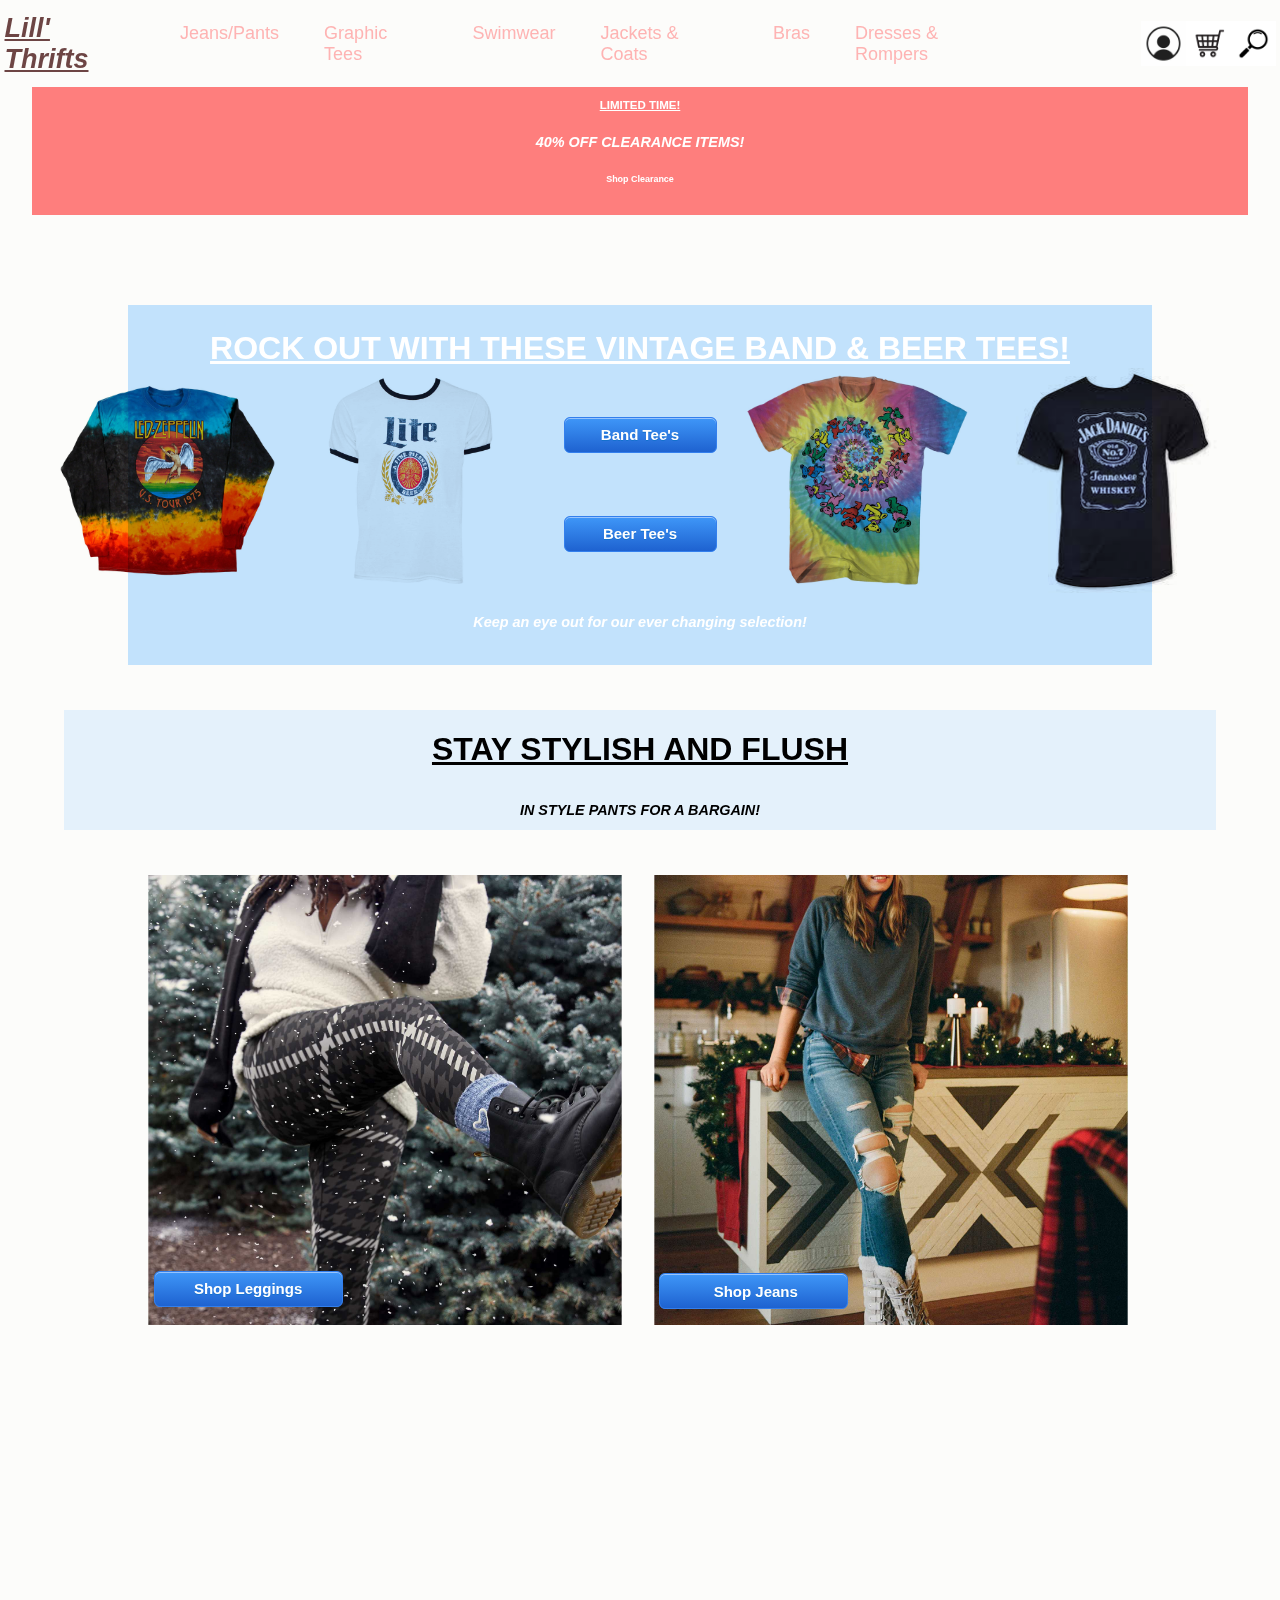
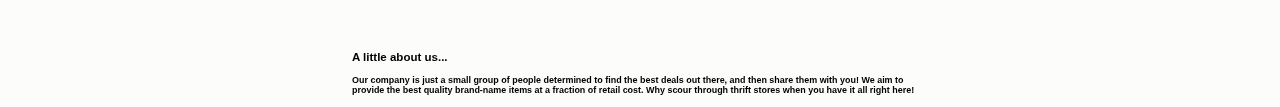
<file: index.html>
<!DOCTYPE html>
<html lang="en">
<head>
    <meta charset="UTF-8">
    <meta http-equiv="X-UA-Compatible" content="IE=edge">
    <meta name="viewport" content="width=device-width, initial-scale=1.0">
    <link rel="stylesheet" href="styles.css">
    <link rel="icon" href="images/titleIcon.jpeg" type="image/x-icon">
    <title>Lill' Thrift's</title>
</head>
<body>
    <section id="titleBar"> 
        <div id="titleBarLeft">
            <header  id="title">Lill' Thrifts</header>
            <ul id="titleBarLinks">
                <li><a href="JeansPants/jeanspants.html">Jeans/Pants</a></li>
                <li><a href="">Graphic Tees</a></li>
                <li><a href="">Swimwear</a></li>
                <li><a href="">Jackets & Coats</a></li>
                <li><a href="">Bras</a></li>
                <li><a href="">Dresses & Rompers</a></li>
            </ul>
        </div>
        
        <div id="titleBarRight">
            <img src="images/profileIcon.jpg" class ="titleImg">
            <img src="images/shoppingCart.jpg" class ="titleImg">
            <img src="images/searchIcon.jpg" class ="titleImg"> 
        </div>
    </section>
    <section id="topBanner">
        <h3 id="topBannerHeader">LIMITED TIME!</h3>
        <h2>40% OFF CLEARANCE ITEMS!</h2>
        <h4><a href="" id="bannerLink">Shop Clearance</a></h4>
    </section>
    <section id="bandTees">
        <img src="images/ledZep.jpg" id="ledZepTeeImg">
        <img src="images/millerLiteTee.jpg" id="millerLiteTeeImg">
        <img src="images/gratefulDeadTee.jpeg" id="gratefulDeadTeeImg">
        <img src="images/jackDanielsTee.jpeg" id="jackDanielsTeeImg">
        <h1 id="bandTeeHead">ROCK OUT WITH THESE VINTAGE BAND & BEER TEES!</h1>
        <h2 id="bandTeeFoot">Keep an eye out for our ever changing selection!</h2>
        <form action=""><input type="button" class="redirectButton" value="Band Tee's" id="bandTeeButton" class="button"></form>
        <form action=""><input type="button" class="redirectButton" value="Beer Tee's" id="beerTeeButton"></form>
    </section>
    <div id="jeansLeggingsTitle">
        <h1>STAY STYLISH AND FLUSH</h1>
        <h2>IN STYLE PANTS FOR A BARGAIN!</h2> 
    </div>
    <section id="jeansLeggings">      
        <form action=""><input type="button" class="redirectButton" value=" Shop Jeans" id="jeanButton"></form>
        <form action=""><input type="button" class="redirectButton" value="Shop Leggings" id="leggingButton"></form> 
    </section>  
    <section id="aboutUs">
        <h3>A little about us...</h1>
        <h4>Our company is just a small group of people determined to find the best deals out there, and then share them with you! 
            We aim to provide the best quality brand-name items at a fraction of retail cost.
            Why scour through thrift stores when you have it all right here! </h3>
    </section> 
</body>
</html>
</file>
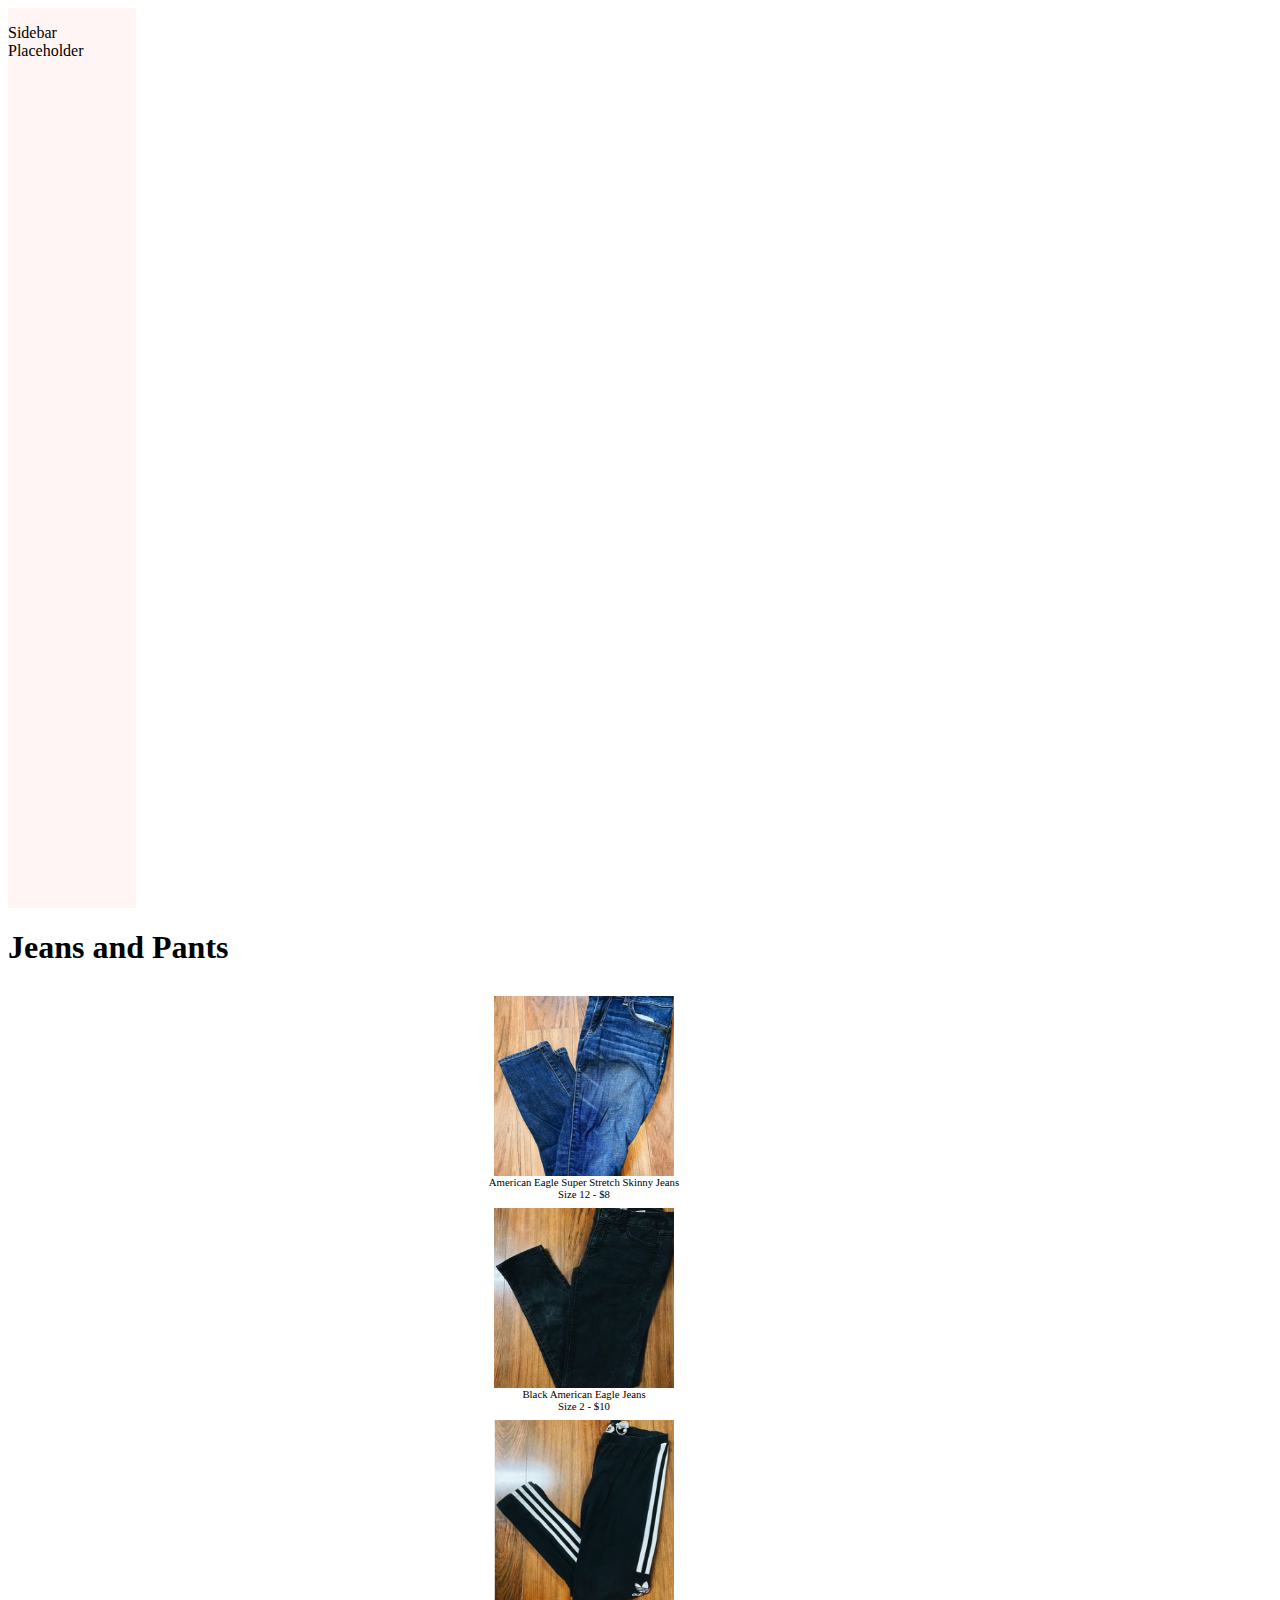
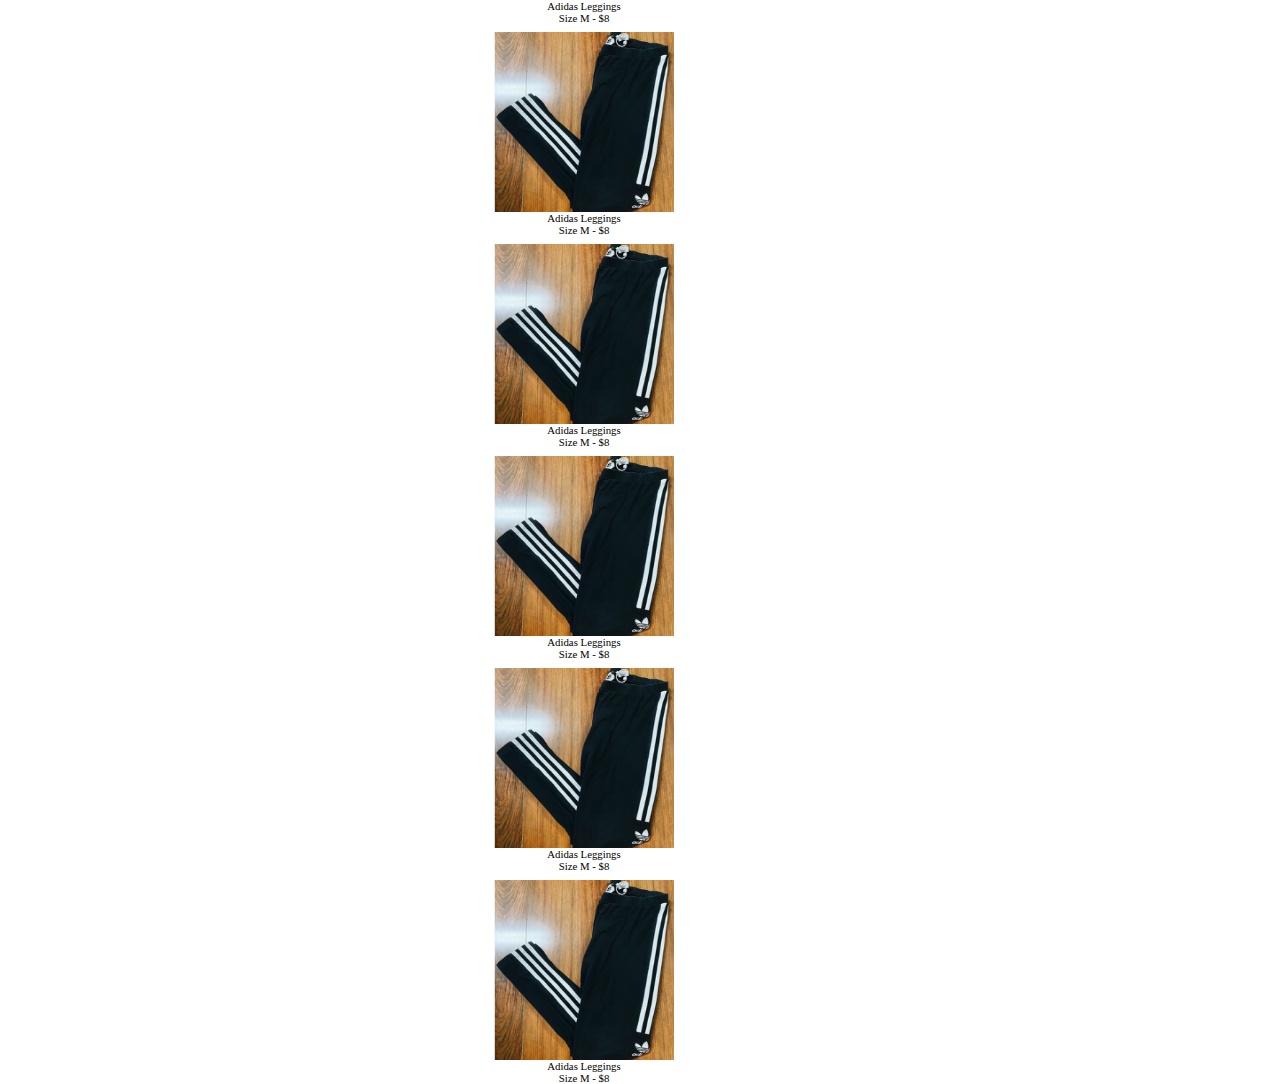
<file: JeansPants/jeanspants.html>
<!DOCTYPE html>
<html lang="en">
<head>
    <meta charset="UTF-8">
    <meta http-equiv="X-UA-Compatible" content="IE=edge">
    <meta name="viewport" content="width=device-width, initial-scale=1.0">
    <link rel="stylesheet" href="jeanspants.css">
    <title>Document</title>
</head>
<body>
    <section id="sideBar">
        <p>Sidebar Placeholder</p>
    </section>
    <section id="mainGrid">
    <h1>Jeans and Pants</h1>
    <div class="row">
        <div class="column">
            <img src="images/jean1.png" class="grid-item">American Eagle Super Stretch Skinny Jeans<br>Size 12 - $8</img>
            <img src="images/jean2.png" class="grid-item">Black American Eagle Jeans<br>Size 2 - $10</img>
            <div class="grid-item"></div>
    </div>
    <div class="column">
        <img src="images/sweatpants1.png" class="grid-item">Adidas Leggings<br> Size M - $8</img>
        <img src="images/sweatpants1.png" class="grid-item">Adidas Leggings<br> Size M - $8</img>
        <img src="images/sweatpants1.png" class="grid-item">Adidas Leggings<br> Size M - $8</img>
    </div>
    <div class="column">
        <img src="images/sweatpants1.png" class="grid-item">Adidas Leggings<br> Size M - $8</img>
        <img src="images/sweatpants1.png" class="grid-item">Adidas Leggings<br> Size M - $8</img>
        <img src="images/sweatpants1.png" class="grid-item">Adidas Leggings<br> Size M - $8</img>
    </div>
    </div>
    </section>
</body>
</html>
</file>
<file: styles.css>
html{
    min-height: 100vh;
    height: 180vh;
    margin: 0;
    max-width: 100%;
}
ul{
    display: flex;
    justify-content: space-evenly;
    list-style-type: none !important;
}
a{
    text-decoration: none;
    color: rgba(255, 143, 143, 0.671);
}
body{
    margin: 0px;
    min-height: 100vh;
    max-height: 180vh;
    min-width: 100vw;
    max-width: 100vw;
    display: flex;
    flex-direction: column;
    align-items: center;
    background-color: #fcfcfa;
    font-family: 'Roboto', sans-serif;
}
#title{
    font-weight: bolder;
    font-size: 1.5em;
    font-style: italic;
    text-decoration: underline;
    color: rgba(61, 8, 8, 0.753);
}
#titleBar{
    display: flex;
    justify-content: space-between;
    height: 3%;
    padding: 0.5vh;
    gap: 10vw;
}
#titleBarLeft{
    display: flex;
    justify-content: start;
    align-items: center;
    font-size: 2vh;
}
#titleBarRight{
    display: flex;
    justify-content:center;
    align-items: center;

    
}
.titleImg{height: 5vh;}
#titleBarLinks{
    display: flex;
    justify-content: center;
    gap: 5vh;
}
#topBanner{
    width: 95vw;
    height: 10vw;
    display: flex;
    flex-direction: column;
    align-items: center;
    background-color: rgba(255, 0, 0,0.5);
    color: #ffffff;
}
#topBannerHeader {
    text-decoration: underline;
}
#bannerLink{
    color: #ffffff;
}
#bandTees{
    margin-top: 10vh;
    background-color: rgb(107, 188, 255, 0.4);
    background-repeat: no-repeat;
    width: 80vw;
    height: 40vh;
    position: relative;
    text-align: center;
    color: white;
}
#ledZepTeeImg{
    mix-blend-mode: multiply;
    height: 25vh;
    width: 25vh;
    position: relative;
    left: -10vw;
    top: 7vh;

}
#millerLiteTeeImg{
    mix-blend-mode: multiply;
    height: 25vh;
    width: 25vh;
    position: relative;
    left: -9vw;
    top: 7vh;

}
#gratefulDeadTeeImg{
    mix-blend-mode: multiply;
    height: 25vh;
    width: 25vh;
    position: relative;
    left: 8vw;
    top: 7vh;

}
#jackDanielsTeeImg{
    mix-blend-mode: multiply;
    height: 25vh;
    width: 25vh;
    position: relative;
    left: 10vw;
    top: 7vh;

}
#bandTeeFoot{
    position: relative;
}
#bandTeeHead{
    position: relative;
    top: -25vh;
    text-decoration: underline;
}
#bandTeeButton{
    position: relative;
    top: -25vh;  
    height: 4vh;
    width: 17vh; 
    box-shadow:inset 0px 1px 0px 0px #97c4fe;
	background:linear-gradient(to bottom, #3d94f6 5%, #1e62d0 100%);
	background-color:#3d94f6;
	border-radius:6px;
	border:1px solid #337fed;
	display:inline-block;
	cursor:pointer;
	color:#ffffff;
	font-family:Arial;
	font-size:15px;
	font-weight:bold;
	padding:6px 24px;
	text-decoration:none;
	text-shadow:0px 1px 0px #1570cd;
}
#beerTeeButton{
    position: relative;
    top: -18vh;  
    height: 4vh;
    width: 17vh; 
    box-shadow:inset 0px 1px 0px 0px #97c4fe;
	background:linear-gradient(to bottom, #3d94f6 5%, #1e62d0 100%);
	background-color:#3d94f6;
	border-radius:6px;
	border:1px solid #337fed;
	display:inline-block;
	cursor:pointer;
	color:#ffffff;
	font-family:Arial;
	font-size:15px;
	font-weight:bold;
	padding:6px 24px;
	text-decoration:none;
	text-shadow:0px 1px 0px #1570cd;
}
#beerTeeButton:hover {
	background:linear-gradient(to bottom, #1e62d0 5%, #3d94f6 100%);
	background-color:#1e62d0;
}
#bandTeeButton:hover {
	background:linear-gradient(to bottom, #1e62d0 5%, #3d94f6 100%);
	background-color:#1e62d0;
}
#jeansLeggings{
    margin-top: 10vh;
    width: 90vw;
    height: 50vh;
    background-image: url("images/legging.jpeg"),url("images/jeans.jpeg");
    background-position: 12.4%, 87%;
    background-repeat: no-repeat;
    background-size: 37vw, 37vw;
}
#leggingButton{
    position: relative;
    top: 40vh; 
    left: 7vw; 
    height: 4vh;
    width: 21vh; 
    text-align: center;
    box-shadow:inset 0px 1px 0px 0px #97c4fe;
	background:linear-gradient(to bottom, #3d94f6 5%, #1e62d0 100%);
	background-color:#3d94f6;
	border-radius:6px;
	border:1px solid #337fed;
	display:inline-block;
	cursor:pointer;
	color:#ffffff;
	font-family:Arial;
	font-size:15px;
	font-weight:bold;
	padding:6px 24px;
	text-decoration:none;
	text-shadow:0px 1px 0px #1570cd;
}
#jeanButton{
    position: relative;
    top: 44.3vh;
    left: 46.5vw;  
    height: 4vh;
    width: 21vh; 
    box-shadow:inset 0px 1px 0px 0px #97c4fe;
	background:linear-gradient(to bottom, #3d94f6 5%, #1e62d0 100%);
	background-color:#3d94f6;
	border-radius:6px;
	border:1px solid #337fed;
	display:inline-block;
	cursor:pointer;
	color:#ffffff;
	font-family:Arial;
	font-size:15px;
	font-weight:bold;
	padding:6px 24px;
	text-decoration:none;
	text-shadow:0px 1px 0px #1570cd;
}
#jeansLeggingsTitle{
    display: flex;
    flex-direction: column;
    justify-content: center;
    align-items: center;
    margin-top: 5vh;
    margin-bottom: -5vh;
    background-color: rgba(136, 201, 255, 0.2);
    width: 90vw;
}
h2{
    font-size: 1.6vh;
    font-style: italic;
    text-align: center;
}
h1{
    text-decoration: underline;
}
#aboutUs{
    position: relative;
    top: 35vh;
    width: 45vw;

}
h3{
    font-size: 0.9vw;
}
h4{
    font-size: 0.7vw;
}
</file>
<file: JeansPants/jeanspants.css>
body{
    display: grid;
    height: 100vh;
    width: 100vw;

}
img{
    height: 20vh;
    width: 20vh;
}
.row {
    display: flex;
    justify-content: space-evenly;
    flex-wrap: wrap;
    padding: 0 4px;
  }
  #mainGrid{
      display: grid;
      grid-column: auto;  
      grid-row: auto;
      width:90vw;
      height: 90vh;
  }
  
  .column {
    flex: 50%;
    padding: 0 4px;
    display: flex;
    flex-direction: column;
    align-items: center;
    text-align: center;
    font-size: 1.2vh;
  }
  
  .column img {
    margin-top: 8px;
    vertical-align: middle;
    display: flex;
    flex-direction: column;
    align-items: center;
    justify-content: center;
  }
  #sideBar{
      width:10vw;
      height:100vh;
      background-color: rgb(255, 203, 203,0.2);
  }
</file>
